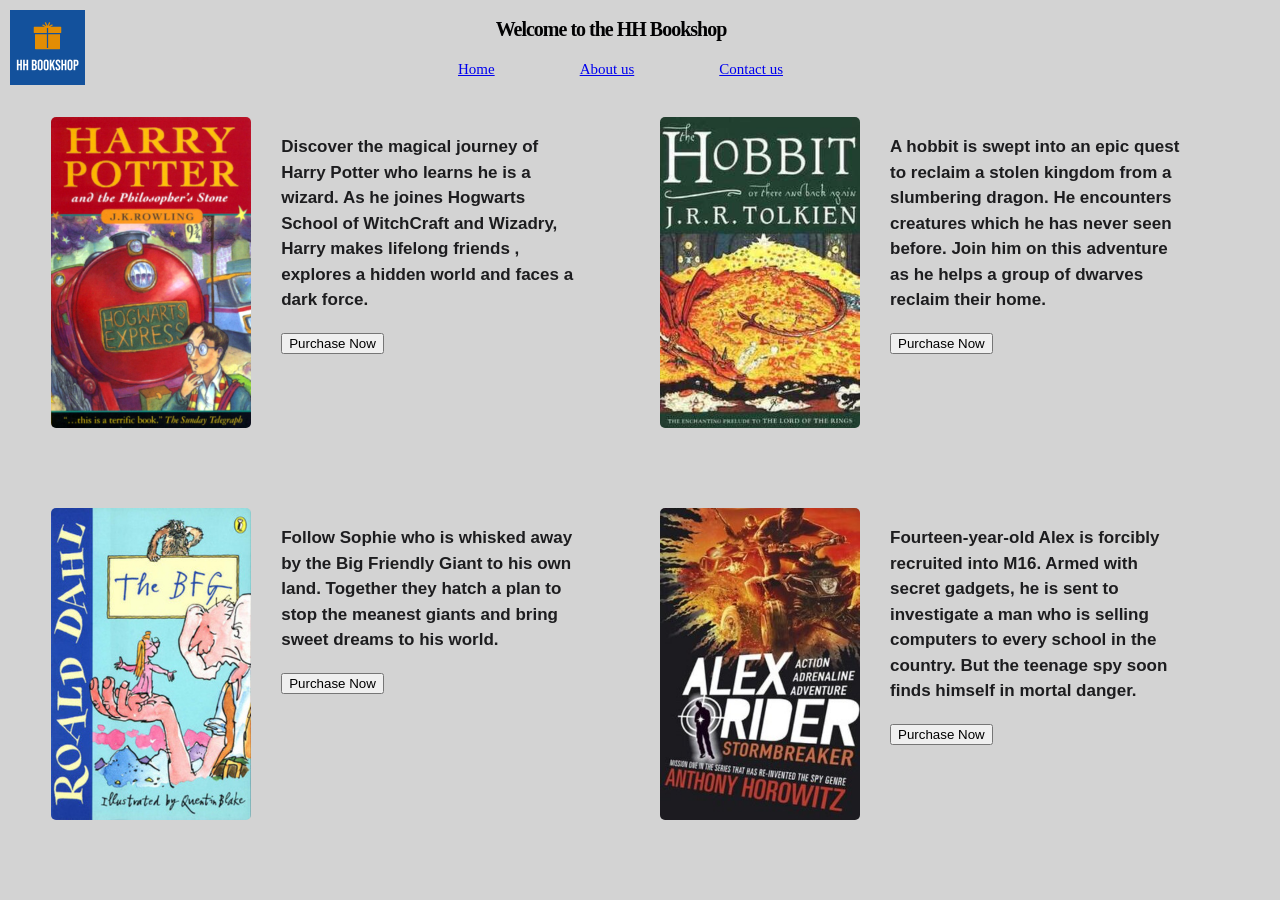
<file: index.html>
<!DOCTYPE html>
<html lang="en">
<head>

    <meta charset="UTF-8">
    <meta name ="viewport" content="width=device-width, initial-scale=1.0" >
      <script src="javascript/Main.js"></script>
      <link rel = "stylesheet" href="css/style.css">
      <title> My Bookstore  </title>
      
    </head>
    

    <body>
    <div id= "logo">
      <img src="images/Logo-HH-Bookshop.png" alt="Bookshop Logo">
    </div>


   
    <h1> Welcome to the HH Bookshop</h1>
 
    <div id = "navigation">  <!-- All links to other pages are part of thr navigation bar-->
        <ul>
        <li><a href="index.html">Home</a></li>
        <li><a href="#">About us</a></li>
        <li><a href="#">Contact us</a></li>
        </ul>
    </div>

    <div class="container">  <!-- this holds all book images in a simple layout-->

   <div id = "book1">  <!-- Each book has Own ID  -->
      <img src="images/book1-hp.jpg" alt=" Front Cover of Harry Potter Book">
      <div id="description1">
         <p>Discover the magical journey of Harry Potter who learns he is a wizard. As he joines Hogwarts School of WitchCraft and Wizadry, 
         Harry makes lifelong friends , explores a hidden world and faces a dark force.</p>
         <button onclick="location.href='pay.html'">Purchase Now</button>
      </div>
   </div>

    <div id = "book2">
      <img src="images/book2-hobbit.jpg" alt="The hobbit">
      <div id="description2">
         <p> A hobbit is swept into an epic quest to reclaim a stolen kingdom from a slumbering dragon. 
            He encounters creatures which he has never seen before. Join him on this adventure as he helps a group of dwarves reclaim their home. </p>
          <button onclick="location.href='pay.html'">Purchase Now</button><!-- Will take the user to the Pay.html page if clicked-->
      </div>
   </div>

    <div id = "book3">
      <img src="images/book3-bfg.jpg" alt="BFG">
      <div id="description3">
          <p>Follow Sophie who is whisked away by the Big Friendly Giant to his own land. Together they hatch a plan to stop the meanest giants and bring sweet dreams to his world.  </p>
          <button onclick="location.href='pay.html'">Purchase Now</button>
      </div>
   </div>

    <div id = "book4">
      <img src="images/book4-alex.jpg" alt="Alex Rider">
      <div id="description4">
          <p>Fourteen-year-old Alex is forcibly recruited into M16. Armed with secret gadgets, he is sent to investigate a man who is selling computers to every school in the country. But the teenage spy soon finds
            himself in mortal danger.</p>
          <button onclick="location.href='pay.html'">Purchase Now</button>
      </div>
   </div>

    </div>


</body>
   
</html>
</file>
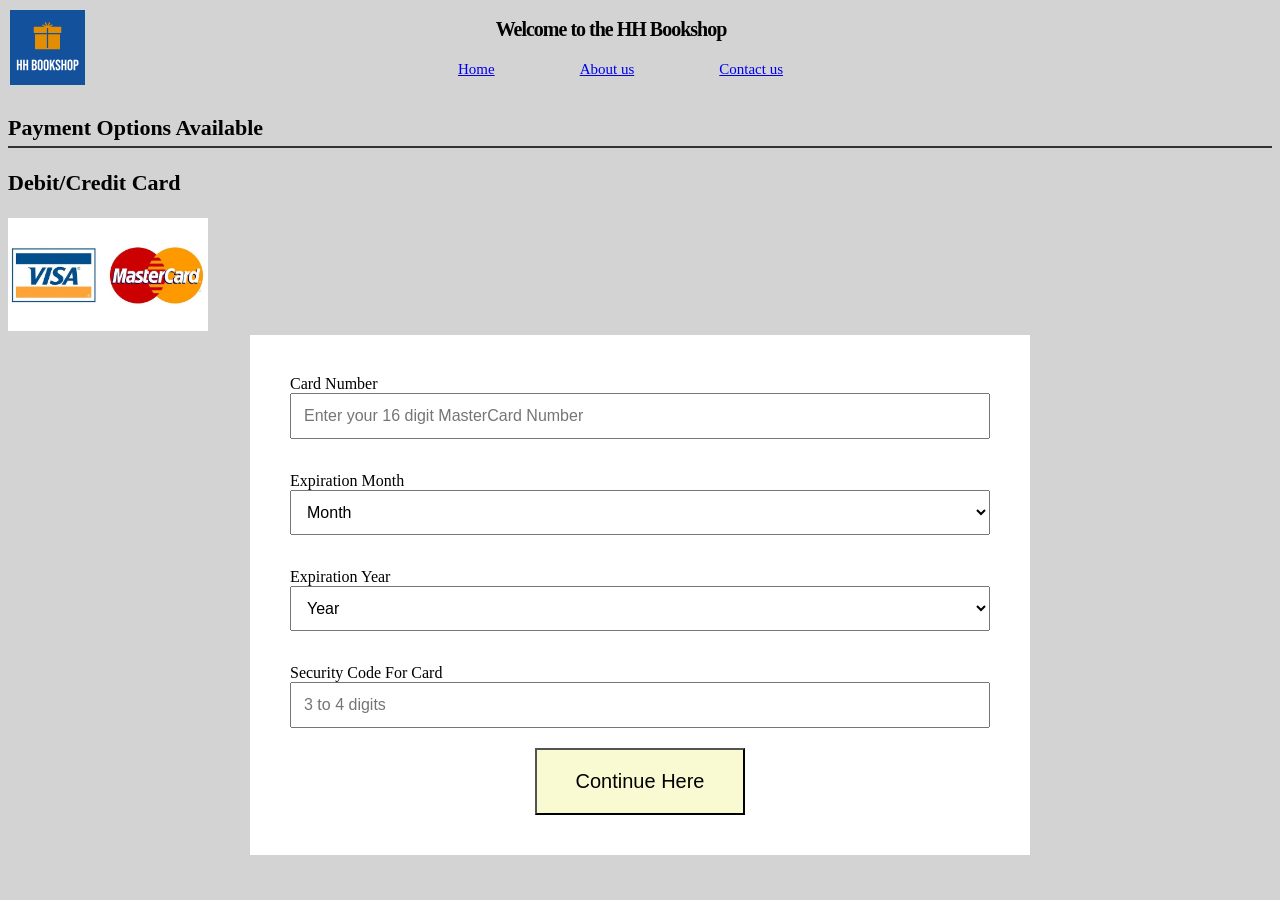
<file: pay.html>
<!DOCTYPE html>
<html lang="en">
<head>

    <meta charset="UTF-8">
    <meta name ="viewport" content="width=device-width, initial-scale=1.0" >
      <script src="javascript/Main.js"></script>
      <link rel = "stylesheet" href="css/style.css">
      <title> Pay </title>
    </head>
    
    <body>  <!-- Consistent layout throught all HTML pages-->
        <div id= "logo">
      <img src="images/Logo-HH-Bookshop.png" alt="Bookshop Logo">
    </div>

       <h1> Welcome to the HH Bookshop</h1>
 
    <div id = "navigation">  <!-- All links to other pages are part of thr navigation bar-->
        <ul>
        <li><a href="index.html">Home</a></li>
        <li><a href="#">About us</a></li>
        <li><a href="#">Contact us</a></li>
        </ul>
    </div>


      <h2 class = "pay-line">Payment Options Available</h2>


      <h3> Debit/Credit Card</h3>
      
      <div class="Payment-type">
      <img src="images/CardTypes.jpg" alt="Different Cards options ">

      </div>
    
      <form id ="PayForm"> <!-- Payment form when users enter card details -->
        <label for="cardNumber">Card Number</label><br>
        <input type="text"  id="cardNumber" name="cardNumber" maxlength="16" placeholder="Enter your 16 digit MasterCard Number">
        <br>

                <label for="expMonth">Expiration Month</label><br>
        <select name="Expiry Month" id="expMonth">
        <option value="">Month</option>
        <option value="1">01</option>
        <option value="2">02</option>
        <option value="3">03</option>
        <option value="4">04</option>
        <option value="5">05</option>
        <option value="6">06</option>
        <option value="7">07</option>
        <option value="8">08</option>
        <option value="9">09</option>
        <option value="10">10</option>
        <option value="11">11</option>
        <option value="12">12</option>
        </select>
        <br>

        <label for="expYear">Expiration Year</label><br>
        <select name="Expiry Year" id="expYear">
          <option value="">Year</option>
          <option value="2026">2026</option>
          <option value="2027">2027</option>
          <option value="2028">2028</option>
          <option value="2029">2029</option>
          <option value="2030">2030</option>
        </select>
        <br>


        <label for="CVV">Security Code For Card</label><br>
        <input type="text" id="CVV" maxlength="4" placeholder="3 to 4 digits">
        
       <!-- this ultimately triggers the JS validation ....-->
        <button type="submit" id="Continue">Continue Here</button>

      </form>
      
      
    </body>
   </html>
</file>
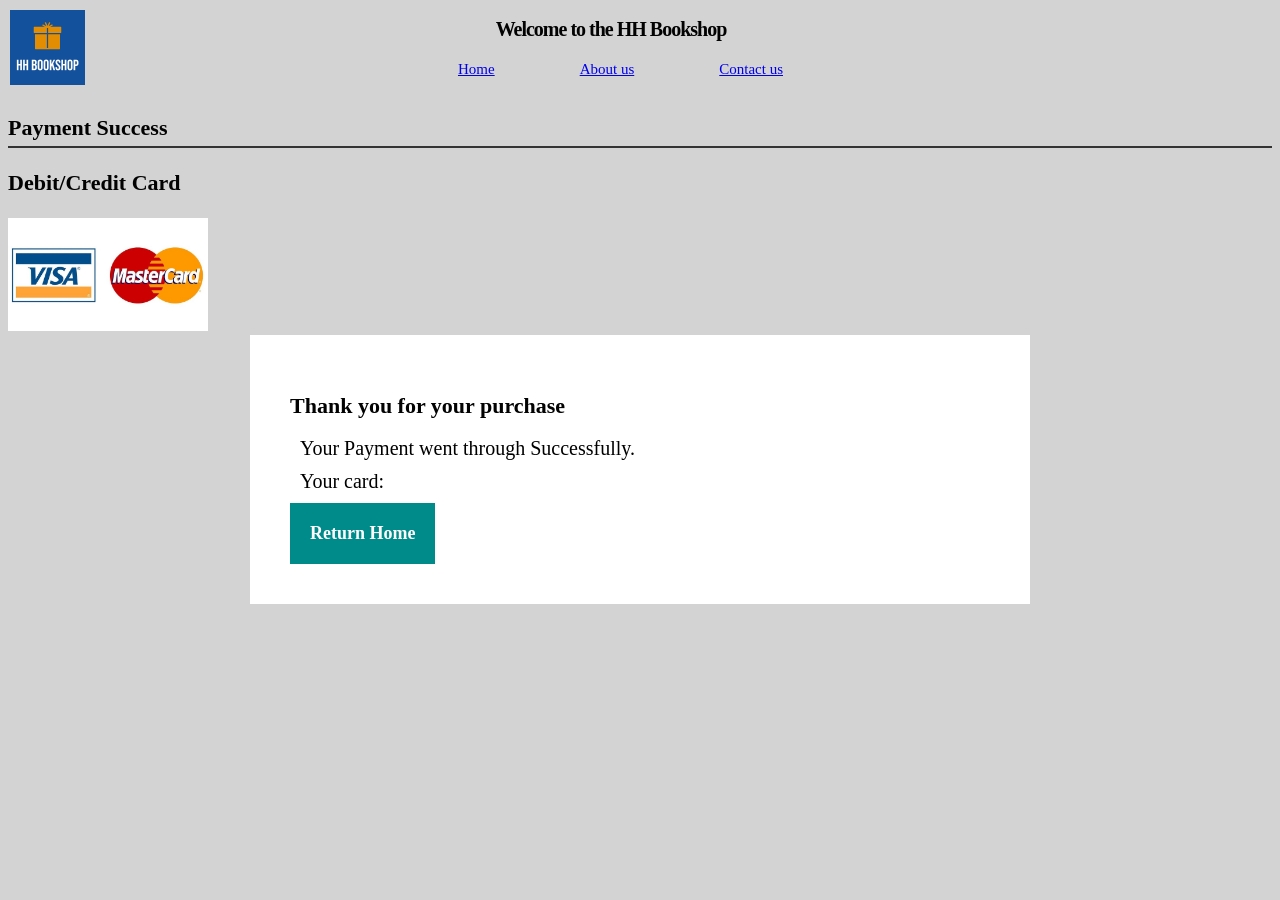
<file: success.html>
<!DOCTYPE html>
<html lang="en">
<head>

    <meta charset="UTF-8">
    <meta name ="viewport" content="width=device-width, initial-scale=1.0" >
      <script src="javascript/Main.js"></script>
      <link rel = "stylesheet" href="css/style.css">
      <title> Pay </title>
    </head>
    
    <body>
        <div id= "logo">
      <img src="images/Logo-HH-Bookshop.png" alt="Bookshop Logo">
    </div>
    
    
       <h1> Welcome to the HH Bookshop</h1>
 
    <div id = "navigation">  <!-- All links to other pages are part of thr navigation bar-->
        <ul>
        <li><a href="index.html">Home</a></li>
        <li><a href="#">About us</a></li>
        <li><a href="#">Contact us</a></li>
        </ul>
    </div>


      <h2 class = "pay-line">Payment Success</h2>

        <h3> Debit/Credit Card</h3>
      
      <div class="Payment-type">
      <img src="images/CardTypes.jpg" alt="Different Cards">

      </div>
     
      <div id ="Success">  <!-- This tell users payment has gone through-->
        <h2> Thank you for your purchase</h2>
        <p> Your Payment went through Successfully.</p>

        <p>Your card: <span id="cardDigits"></span></p>

        <a id="HomePage" href="index.html">Return Home </a>

        </div>

        <script>
          const extract = new URLSearchParams(window.location.search) //This extracts the card details from pay.html and sends themm to Success.html//
          const card = extract.get("cardNumber");

          //Makes sure card has more than 4 digits so no errors
          if (card && card.length >= 4){ 
            const last4digits = card.slice(-4)
            document.getElementById("cardDigits").innerHTML = "**** **** **** " + last4digits;
            // here we retrive the cardDigits and use innerHTML from W3schools which allows me to put the text within cardDigits and display it their.
          } 
        </script>  <!-- this takes the last 4 digits and display them -->


       
      </body>  
      </html>
</file>
<file: css/style.css>
/* Controls Colour */
body{
    background-color: lightgrey;
    padding-top: 10px;
}

#logo {
    position: absolute;
    top: 10px;
    left: 10px;
    
}

#logo img {
    width: 75px;
    height: auto;
}

h1{
    position: static;
    margin-left: -29px;
    margin-top: 0;
    width: 100%;
    text-align: center;
    margin-bottom: 0;


    font-family: verdana;
    font-size: 20px;
    color: #020203;
    letter-spacing: -1px;

}
/* Headings */
h2, h3 {
    color: #020203;
    font-size: 22px;
    font-family: verdana;
    font-weight: 600;
}
.pay-line{
    padding-bottom: 5px;
    border-bottom: 2px solid #333;
    margin-bottom: 15px;

}

#navigation {
    position: static;
    width: 100%;
    padding: 3px;
    margin-top: 0;
    text-align: center;

}

#navigation ul {
   display: flex;
   justify-content: center;
   list-style: none;
}

#navigation li {
    margin-right: 85px;
    text-align: center;
}

#navigation a {

    font-family: verdana;
    font-size: 15px;
    
}


#book1 img, #book2 img, #book3 img, #book4 img {
    width: 200px;
    height: auto;
    border-radius: 5px;
} 

#description1, #description2, #description3, #description4 {  /* Using Apple font to make it look clean*/
    width: 300px;
    font-family: -apple-system, BlinkMacSystemFont, 'Helvetica Neue', Arial , sans-serif;
    font-weight: 600;
    font-size: 17px;
    color: #1d1d1f;
    line-height: 1.5;
}
/* Container layout using Flexbot which practiced in Lab */
.container {
    display: flex;
    flex-wrap: wrap;
    justify-content: center;
    gap: 40px;
}

#book1 , #book2 , #book3 , #book4 {
    display: flex;
    width: 45%;
    gap: 30px;
    margin: 20px 0;
}

.Payment-type {
    text-align: left;
    margin-left: 0;
}

.Payment-type img {  /* Different Card types */
    width: 200px;
    height: auto;


    
}

#PayForm { /* this controls the postion of my Payment Form */
    width: 700px;
    background-color: white;
    border: white;
    padding: 40px;
    margin: 0 auto;
    margin-top:  0px;
    text-align: left;
}

#PayForm input,
#PayForm select {
    width: 100%;
    padding: 12px;
    font-size: 16px;
    margin-bottom: 15px;
    box-sizing: border-box;
    display: block;


}

#Continue {
    display: block;
    padding: 20px;
    font-size: 30px;
    text-decoration: wavy;
    width: 30%;
    font-size: 20px;
    margin-top: 10px;
    margin: 20px auto 0 auto;
    background-color: lightgoldenrodyellow;
}

#Success { /* This controls the success page layout */
    width: 700px;
    background-color: white;
    border: white;
    padding: 40px;
    margin: 0 auto;
    margin-top:  0px;
    text-align: left;
}

#HomePage {   /* This button send back to home page */
    display: inline-block;
    padding: 20px;
    background-color: darkcyan;
    font-size: 18px;
    text-decoration: wavy;
    font-weight: bold;
    color: white;
}

#Success p {
    font-size: 20px;
    margin:  10px;
}   

@media (max-width:600px) {  /* this is for the smartphone layout for all of the pages/*/
    
 #logo img {
    width: 45px;

}
    
.container {
        flex-direction: column;
        gap: 20px;
    }
    
    
    
body {
     padding-top: 10px;
    }

h1{
    position: static;
    left: 5px;
    margin-left: 0px;
    padding-left: 30px;
}

#navigation {
    position: static;
    top: 1%;
}

#navigation ul {
    display: block;
    padding: 0;
}

#navigation li {
    margin: 10px 0;
    text-align: center;
}

    #book1, #book2, #book3, #book4{
        align-items: center;
        justify-content: center;
        gap: 18px;
        width: 100%;
        text-align: left;
        margin-top: 20px;
  }

  #book1 img, #book2 img, #book3 img, #book4 img {
    width: 122px;
    margin-left: 0;
    height: auto;
    
} 

#description1, #description2, #description3, #description4 {
    width: 60%;
}
#navigation li {
    margin-right: 20px;
}

#PayForm {
    width: 90%;
    margin: 20px auto;
    padding: 20px;
}

#PayForm input,
#PayForm select {
    width: 85%;
    font-size: 14px;
    padding: 10px;
    margin: 0 auto 10px auto;
    display: block;
    box-sizing: border-box;  /* this keeps the bozes same size */
}

.Payment-type {
    width: 120px;
    margin-bottom: 10px;
}

#Continue {
    width: 60%;
    font-size: 12px;
    padding: 12px;
}

#Success {
    width: 80%;
    margin: auto;
    max-width: 650px;
    border-radius: 10px;
    text-align: left;

}
#Success h2 {
    font-size: 22px;
    margin-bottom: 10px;
}


}
</file>
